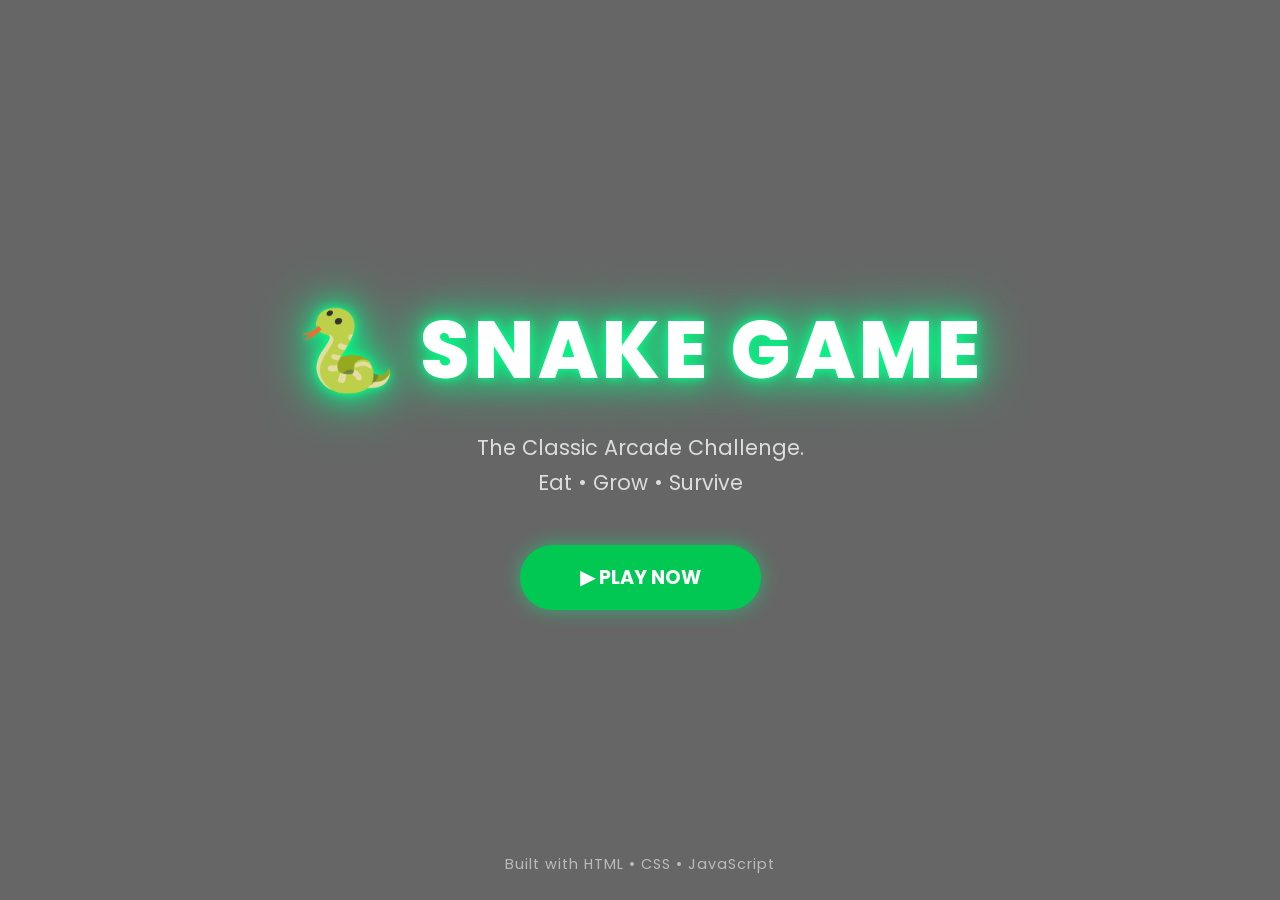
<file: index.html>
<!DOCTYPE html>
<html lang="en">
<head>
    <meta charset="UTF-8">
    <meta name="viewport" content="width=device-width, initial-scale=1.0">
    <title>Snake Game</title>

    <link rel="stylesheet" href="landing.css">

    
    <link href="https://fonts.googleapis.com/css2?family=Poppins:wght@300;500;700;800&display=swap" rel="stylesheet">
</head>
<body>

    
    <video autoplay muted loop playsinline id="bg-video">
        <source src="assets/snake-bg.mp4" type="video/mp4">
    </video>


    <div class="overlay"></div>

    
    <section class="hero">

        <h1 class="title">
            🐍 SNAKE GAME
        </h1>

        <p class="subtitle">
            The Classic Arcade Challenge.<br>
            Eat • Grow • Survive
        </p>

        <a href="game.html" class="play-btn">
            ▶ PLAY NOW
        </a>

        <p class="credits">
            Built with HTML • CSS • JavaScript
        </p>

    </section>
<script src="landing.js"></script>
</body>
</html>
</file>
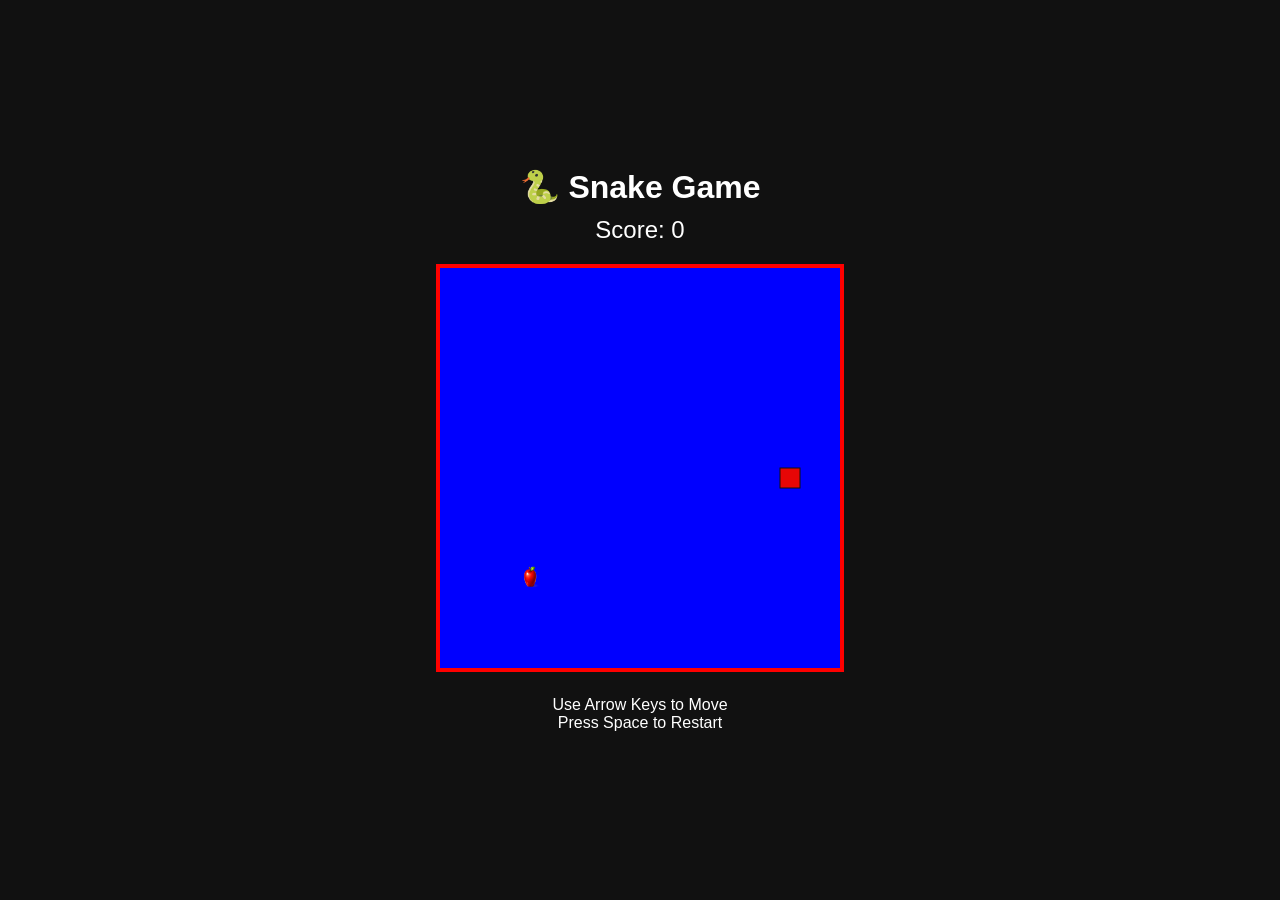
<file: game.html>
<!DOCTYPE html>
<html lang="en">
<head>
    <meta charset="UTF-8">
    <meta name="viewport" content="width=device-width, initial-scale=1.0">
    <title>Snake Game</title>

    <link rel="stylesheet" href="style.css">
</head>
<body>

<div class="container">
    <h1>🐍 Snake Game</h1>

    <div class="score">
        Score: <span id="score">0</span>
    </div>

    <canvas id="game" width="400" height="400"></canvas>

    <p>Use Arrow Keys to Move</p>
    <p>Press Space to Restart</p>
</div>

<script src="script.js"></script>

</body>
</html>
</file>
<file: landing.css>
/* Google Font */
@import url('https://fonts.googleapis.com/css2?family=Poppins:wght@300;500;700;800&display=swap');

*{
    margin:0;
    padding:0;
    box-sizing:border-box;
    font-family:'Poppins',sans-serif;
}

html,body{
    width:100%;
    height:100%;
    overflow:hidden;
}

/* Background Video */

#bg-video{
    position:fixed;
    top:0;
    left:0;
    width:100%;
    height:100%;
    object-fit:cover;
    z-index:-3;
}

/* Dark Overlay */

.overlay{
    position:fixed;
    inset:0;
    background:rgba(0,0,0,.60);
    backdrop-filter:blur(2px);
    z-index:-2;
}

/* Hero Section */

.hero{
    width:100%;
    height:100vh;

    display:flex;
    flex-direction:column;
    justify-content:center;
    align-items:center;

    text-align:center;

    color:white;

    padding:20px;
}

/* Title */

.title{
    font-size:5rem;
    font-weight:800;

    letter-spacing:4px;

    text-shadow:
        0 0 10px #00ff88,
        0 0 30px #00ff88,
        0 0 60px #00ff88;

    animation:float 3s ease-in-out infinite;
}

/* Subtitle */

.subtitle{
    margin-top:20px;

    font-size:1.3rem;

    color:#ddd;

    line-height:1.7;

    animation:fadeUp 1.2s ease;
}

/* Button */

.play-btn{

    margin-top:45px;

    padding:18px 60px;

    border-radius:60px;

    text-decoration:none;

    color:white;

    font-size:1.2rem;

    font-weight:700;

    background:#00c853;

    transition:.35s;

    box-shadow:
        0 0 20px rgba(0,255,136,.45);

}

.play-btn:hover{

    transform:translateY(-5px) scale(1.06);

    background:#00ff88;

    color:#111;

    box-shadow:
        0 0 25px #00ff88,
        0 0 60px #00ff88;

}

/* Credits */

.credits{

    position:absolute;

    bottom:25px;

    color:#bbb;

    font-size:.9rem;

    letter-spacing:1px;

}

/* Floating Animation */

@keyframes float{

    0%{
        transform:translateY(0px);
    }

    50%{
        transform:translateY(-10px);
    }

    100%{
        transform:translateY(0px);
    }

}

/* Fade Animation */

@keyframes fadeUp{

    from{

        opacity:0;

        transform:translateY(40px);

    }

    to{

        opacity:1;

        transform:translateY(0);

    }

}

/* Responsive */

@media(max-width:768px){

    .title{

        font-size:3rem;

        letter-spacing:2px;

    }

    .subtitle{

        font-size:1rem;

    }

    .play-btn{

        padding:15px 45px;

        font-size:1rem;

    }

}

@media(max-width:480px){

    .title{

        font-size:2.3rem;

    }

    .subtitle{

        font-size:.9rem;

    }

    .credits{

        font-size:.75rem;

    }

}
</file>
<file: style.css>
*{
    margin:0;
    padding:0;
    box-sizing:border-box;
    font-family:Arial, Helvetica, sans-serif;
}

body{
    background:#111;
    color:white;
    display:flex;
    justify-content:center;
    align-items:center;
    height:100vh;
}

.container{
    text-align:center;
}

canvas{
    background:#222;
    border:4px solid rgb(255, 0, 0);
    margin:20px 0;
}

.score{
    font-size:24px;
    margin-top:10px;
}
body{
    opacity:0;
    transition:opacity .8s ease;
}

body.loaded{
    opacity:1;
}
</file>
